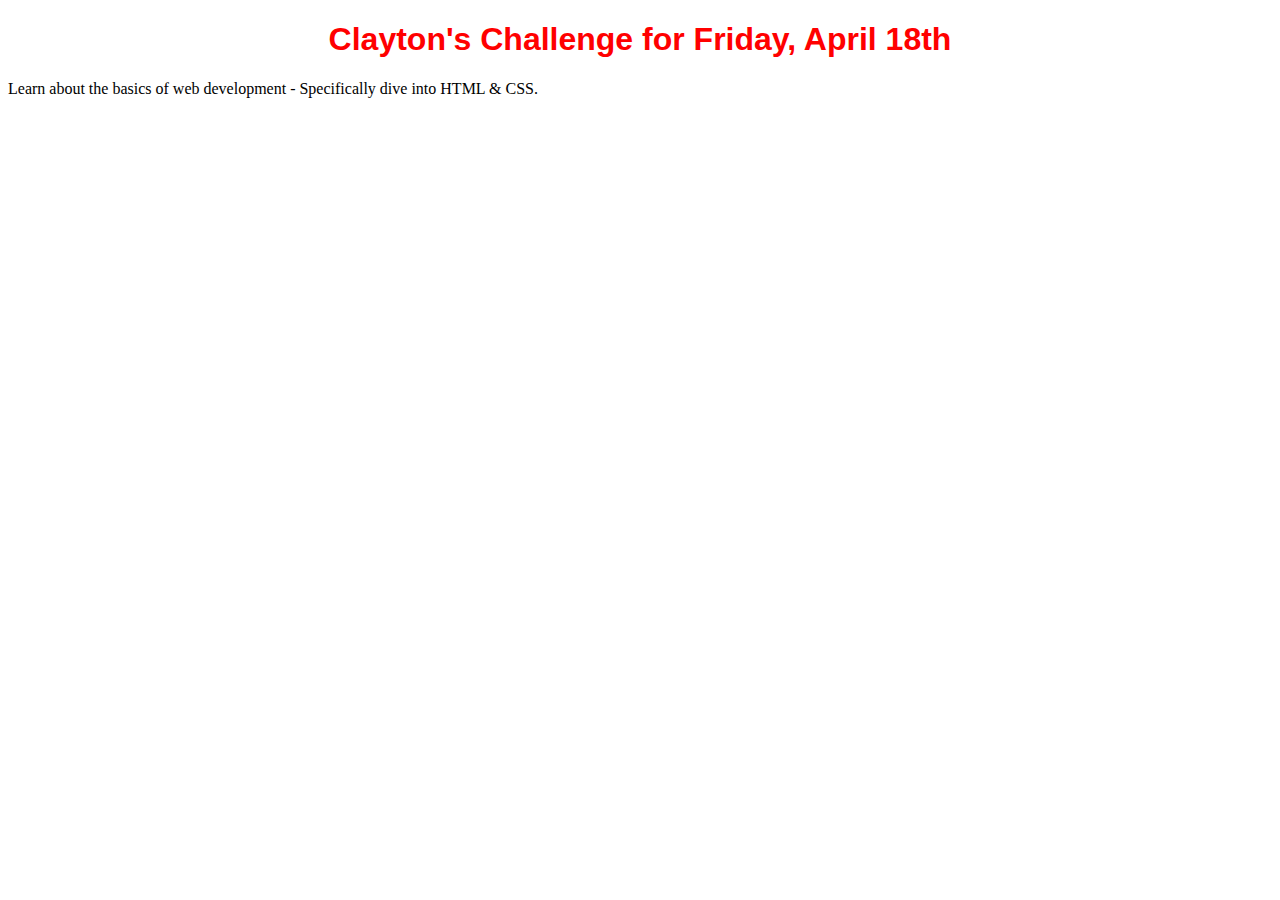
<file: 02/index.html>
<!DOCTYPE html>
<html lang="en">
<head>
    <meta charset="UTF-8">
    <meta name="viewport" content="width=device-width, initial-scale=1.0">
    <title>Document</title>
</head>
<body>
    <h1  style="font-family: sans-serif; text-align: center; color: red;" >Clayton's Challenge for Friday, April 18th</h1>
    <p>Learn about the basics of web development - Specifically dive into HTML & CSS.</p>   
</body>
</html>
</file>
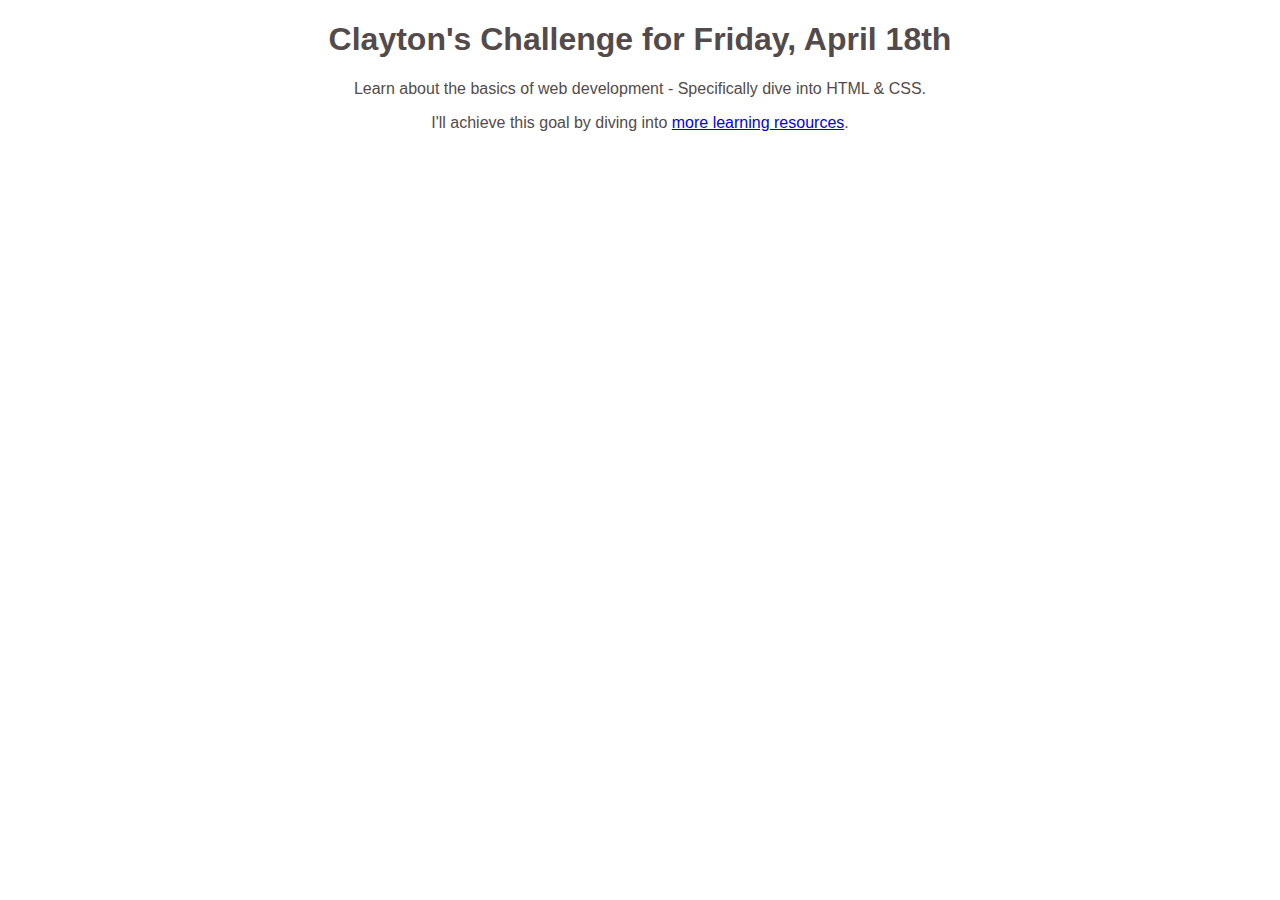
<file: 03/index.html>
<!DOCTYPE html>
<html lang="en">
<head>
    <meta charset="UTF-8">
    <meta name="viewport" content="width=device-width, initial-scale=1.0">
    <title>Document</title>
    
    <style>
        h1 {
            font-family: sans-serif;
            text-align: center;
            color: rgb(83, 75, 75);
        }
    
        p {
            font-family: sans-serif;
            text-align: center;
            color: rgb(83, 75, 75);
        }
    </style>
</head>
<body>
    <h1>
        Clayton's Challenge for Friday, April 18th
    </h1>
    <p>
        Learn about the basics of web development - Specifically dive into HTML & CSS.
    </p>
    <p>
        I'll achieve this goal by diving into 
        <a href="https://google.com">more learning resources</a>.
    </p>
</body>
</html>
</file>
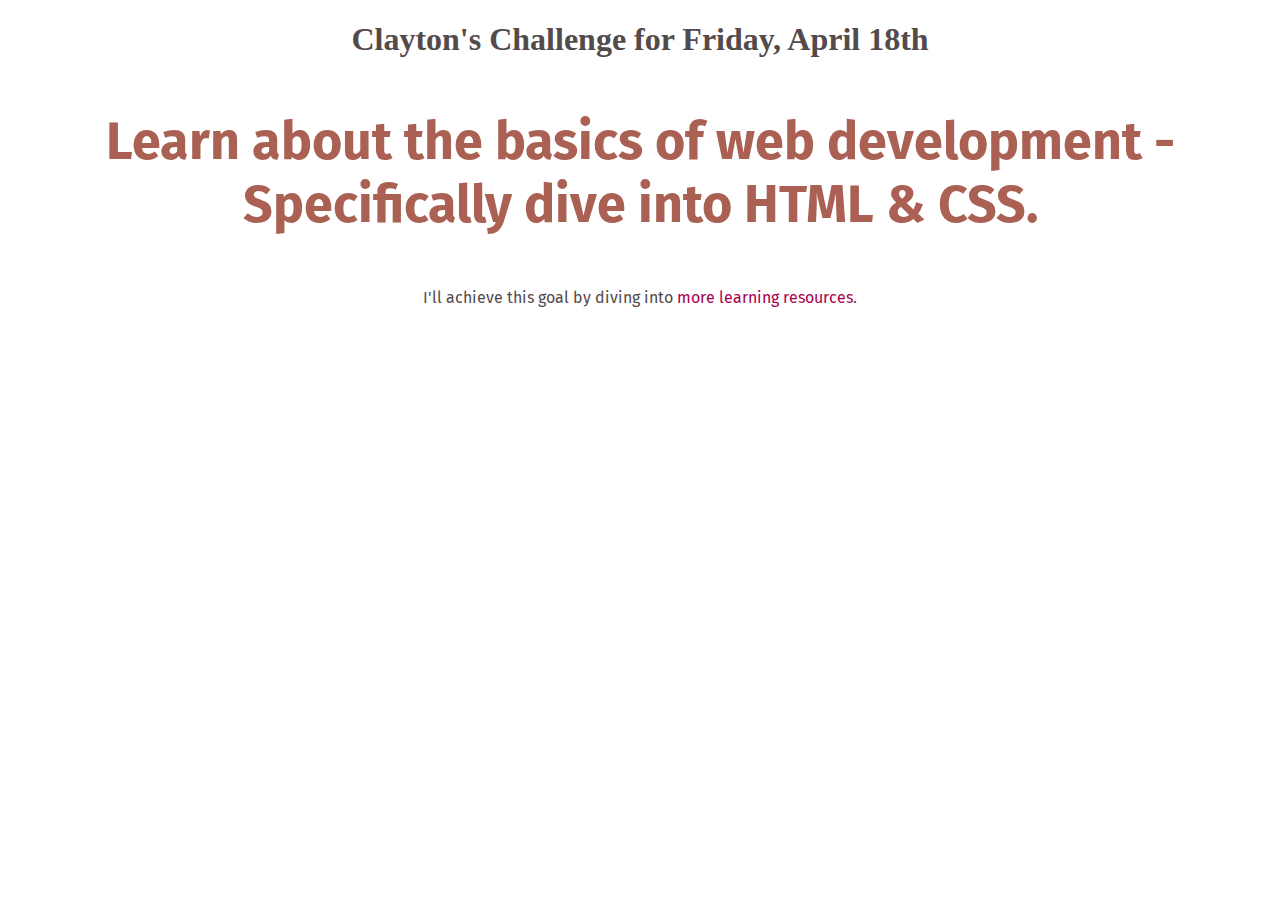
<file: 04/index.html>
<!DOCTYPE html>
<html lang="en">
<head>
    <meta charset="UTF-8">
    <meta name="viewport" content="width=device-width, initial-scale=1.0">
    <title>Document</title>

    <link rel="preconnect" href="https://fonts.googleapis.com">
    <link rel="preconnect" href="https://fonts.gstatic.com" crossorigin>
    <link href="https://fonts.googleapis.com/css2?family=Fira+Sans&display=swap" rel="stylesheet">
    <link href="https://fonts.googleapis.com/css2?family=Fira+Sans:wght@700&family=Oswald:wght@200..700&display=swap" rel="stylesheet">
    
    <link rel="stylesheet" href="./daily-challenge.css" />
    
</head>
<body>
    <h1>
        Clayton's Challenge for Friday, April 18th
    </h1>
    <p id="todays-challenge">
        Learn about the basics of web development - Specifically dive into HTML & CSS.
    </p>
    <p>
        I'll achieve this goal by diving into 
        <a href="https://google.com">more learning resources</a>.
    </p>
</body>
</html>
</file>
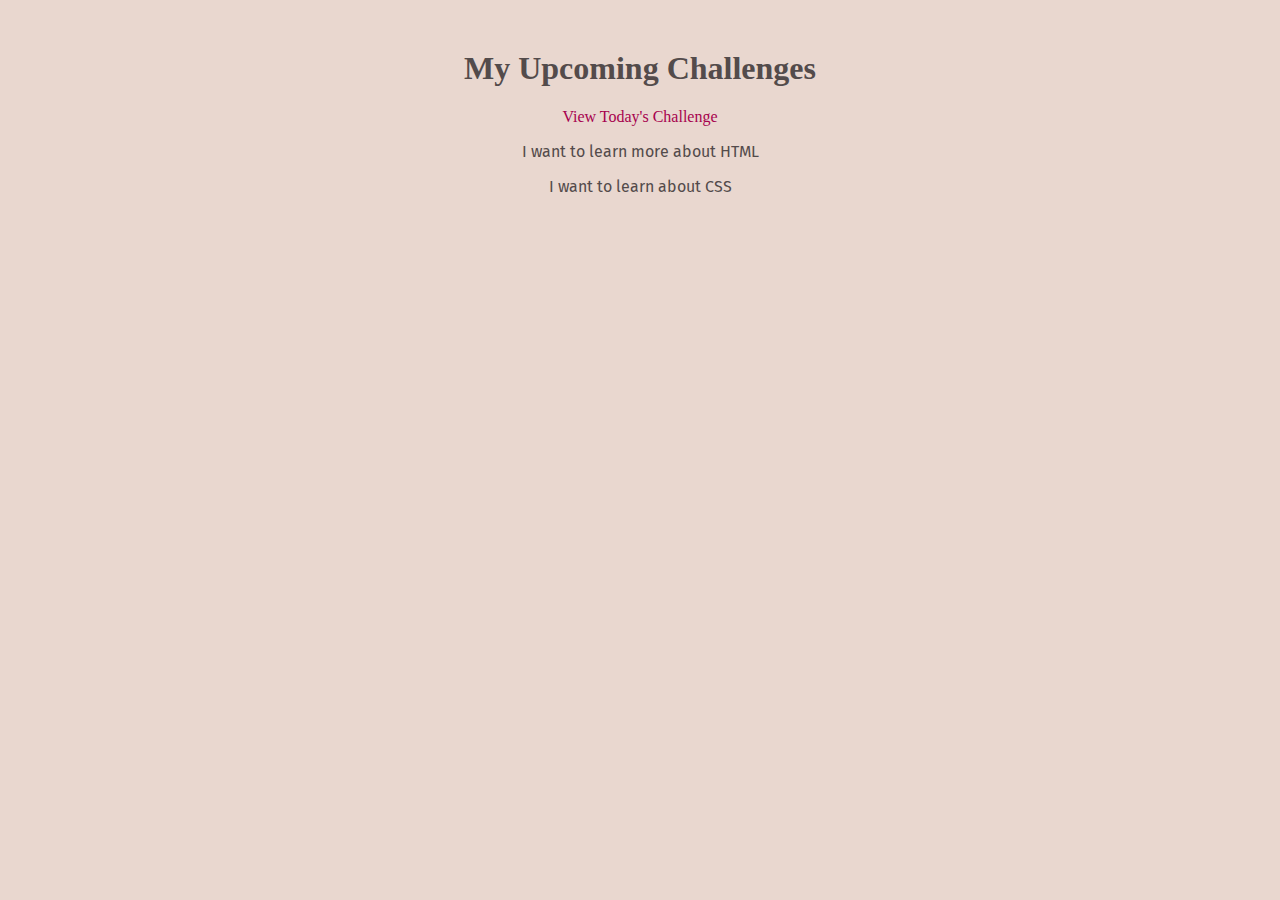
<file: 05/full-week.html>
<!DOCTYPE html>
<html lang="en">
<head>
    <meta charset="UTF-8">
    <title>My Upcoming Challenges</title>

    <link rel="preconnect" href="https://fonts.googleapis.com">
    <link rel="preconnect" href="https://fonts.gstatic.com" crossorigin>
    <link href="https://fonts.googleapis.com/css2?family=Fira+Sans&display=swap" rel="stylesheet">
    <link href="https://fonts.googleapis.com/css2?family=Fira+Sans:wght@700&family=Oswald:wght@200..700&display=swap" rel="stylesheet">
    
    <link rel="stylesheet" href="./daily-challenge.css" />
</head>
<body>
    <h1>My Upcoming Challenges</h1>
    <a href="index.html">View Today's Challenge</a>
    <p>I want to learn more about HTML</p>
    <p>I want to learn about CSS</p>
</body>
</html>
</file>
<file: 04/daily-challenge.css>
h1 {
    font-family: 'Osward';
    text-align: center;
    color: rgb(83, 75, 75);
}

p {
    font-family: 'Fira Sans';
    text-align: center;
    color: rgb(83, 75, 75);
}

a {
    color: rgb(167, 1, 78);
    text-decoration: none;
}

a:hover {
    text-decoration: underline;
}

#todays-challenge {
    color: rgb(170, 96, 83);
    font-weight: bold;
    font-size: 52px;
}
</file>
<file: 05/daily-challenge.css>
body {
    text-align: center;
    background-color: rgb(233, 215, 207);
    margin: 50px;
}

img {
    width: 200px;
    height: 200px;
    border-radius: 100px;
}

h1 {
    font-family: 'Osward';
    color: rgb(83, 75, 75);
}

p {
    font-family: 'Fira Sans';
    color: rgb(83, 75, 75);
}

a {
    color: rgb(167, 1, 78);
    text-decoration: none;
}

a:hover {
    text-decoration: underline;
}

#todays-challenge {
    color: rgb(170, 96, 83);
    font-weight: bold;
    font-size: 52px;
}
</file>
